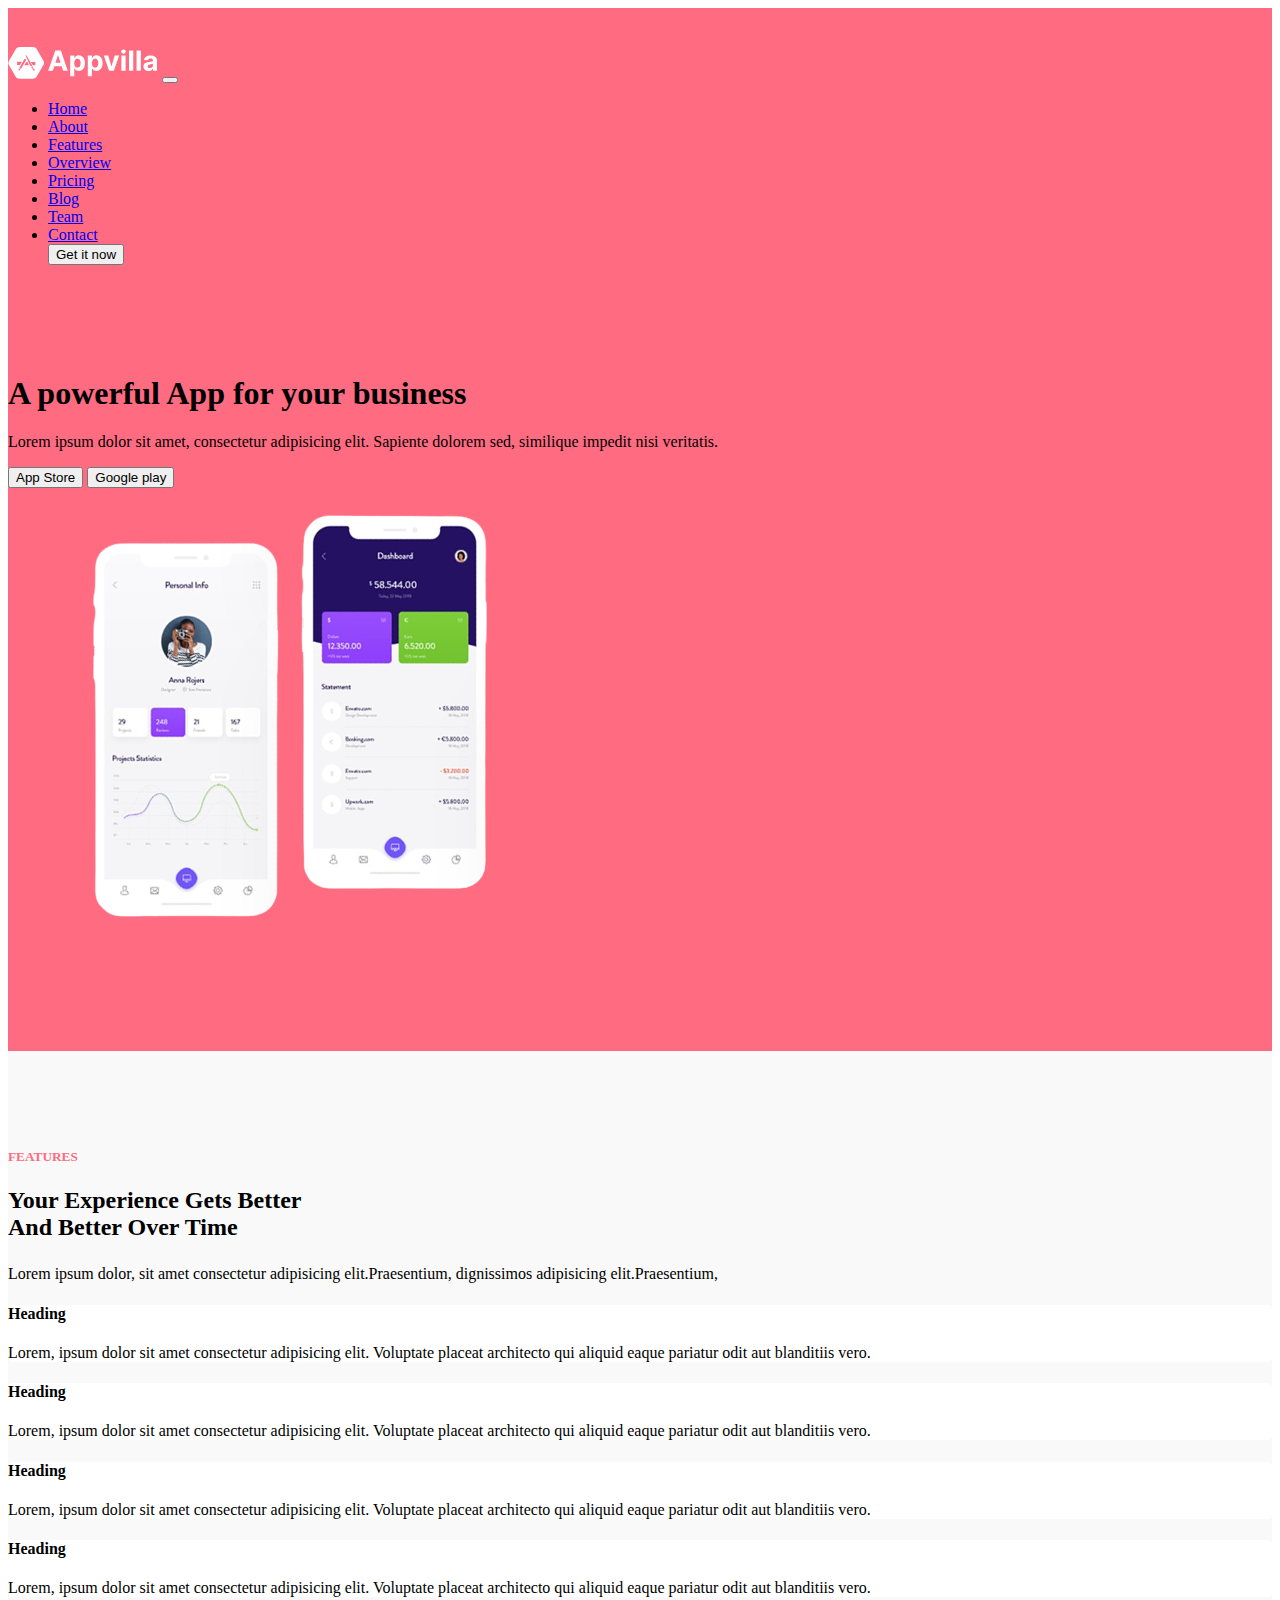
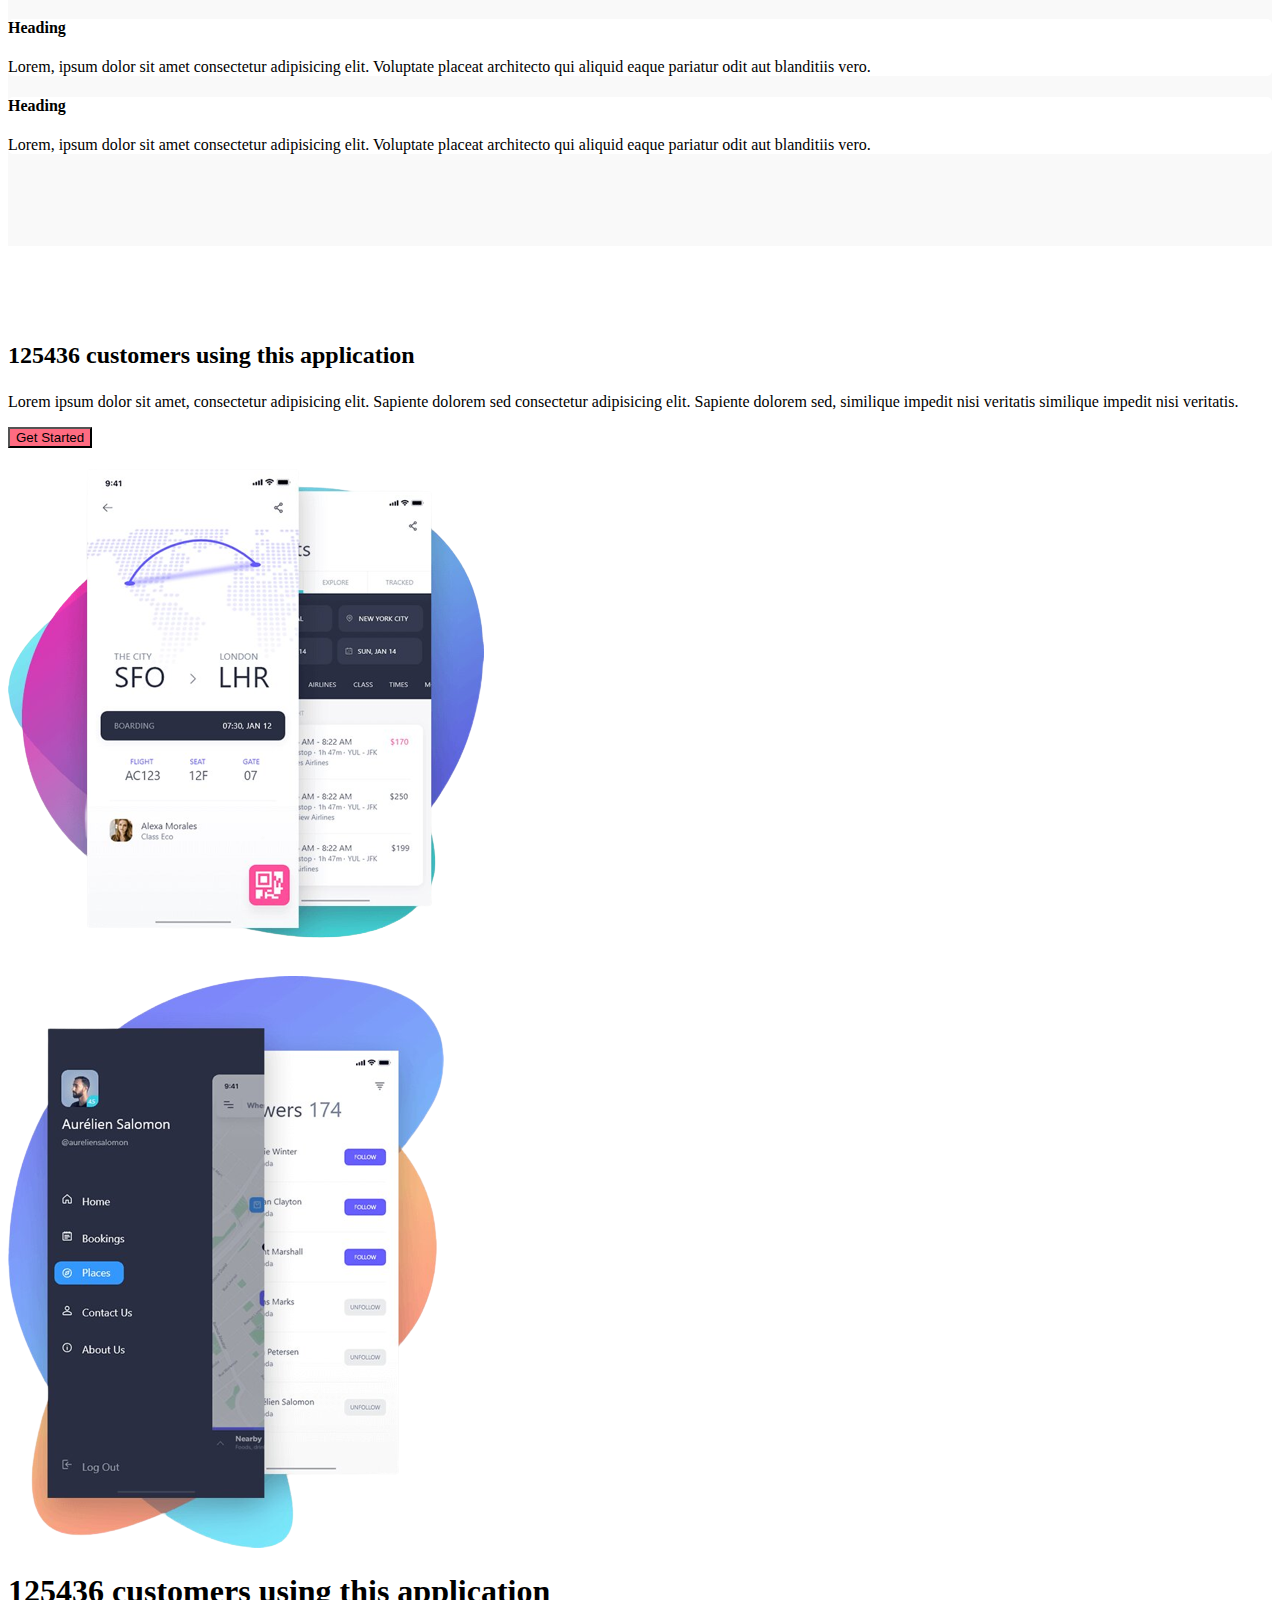
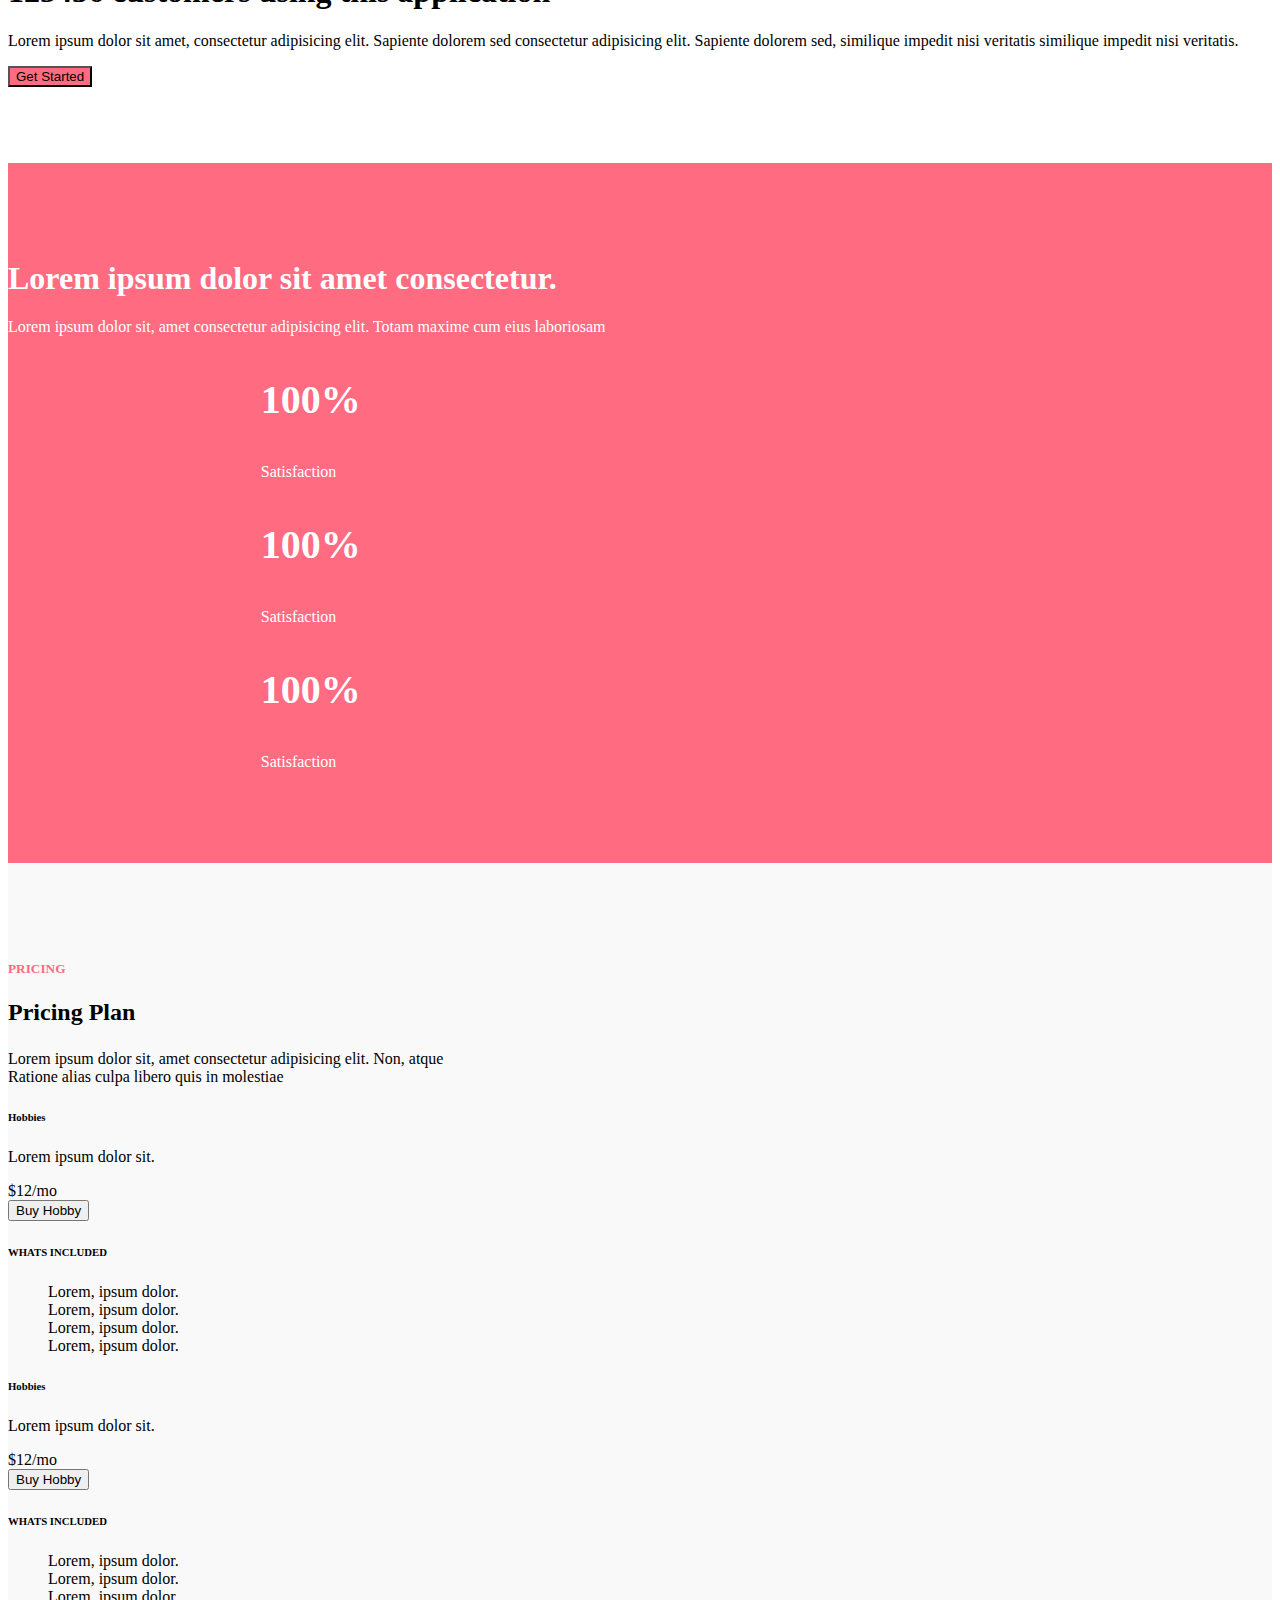
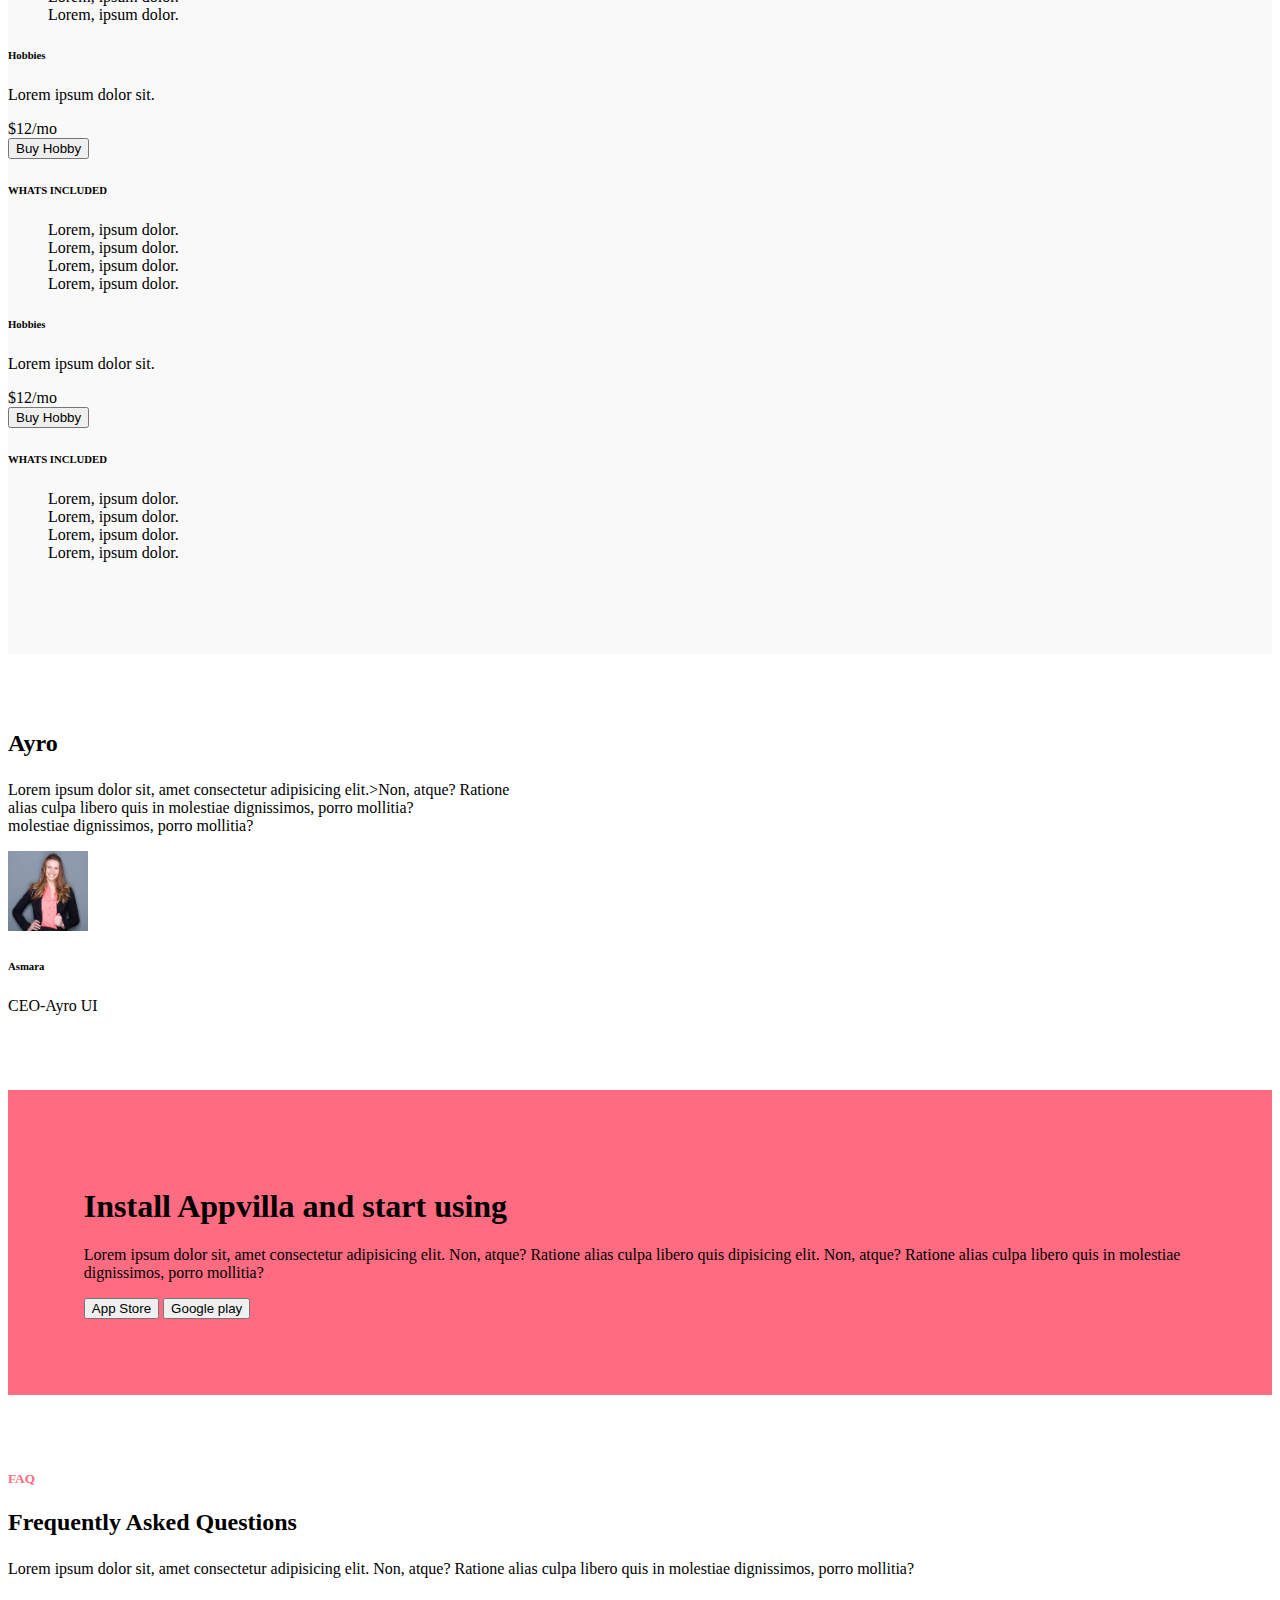
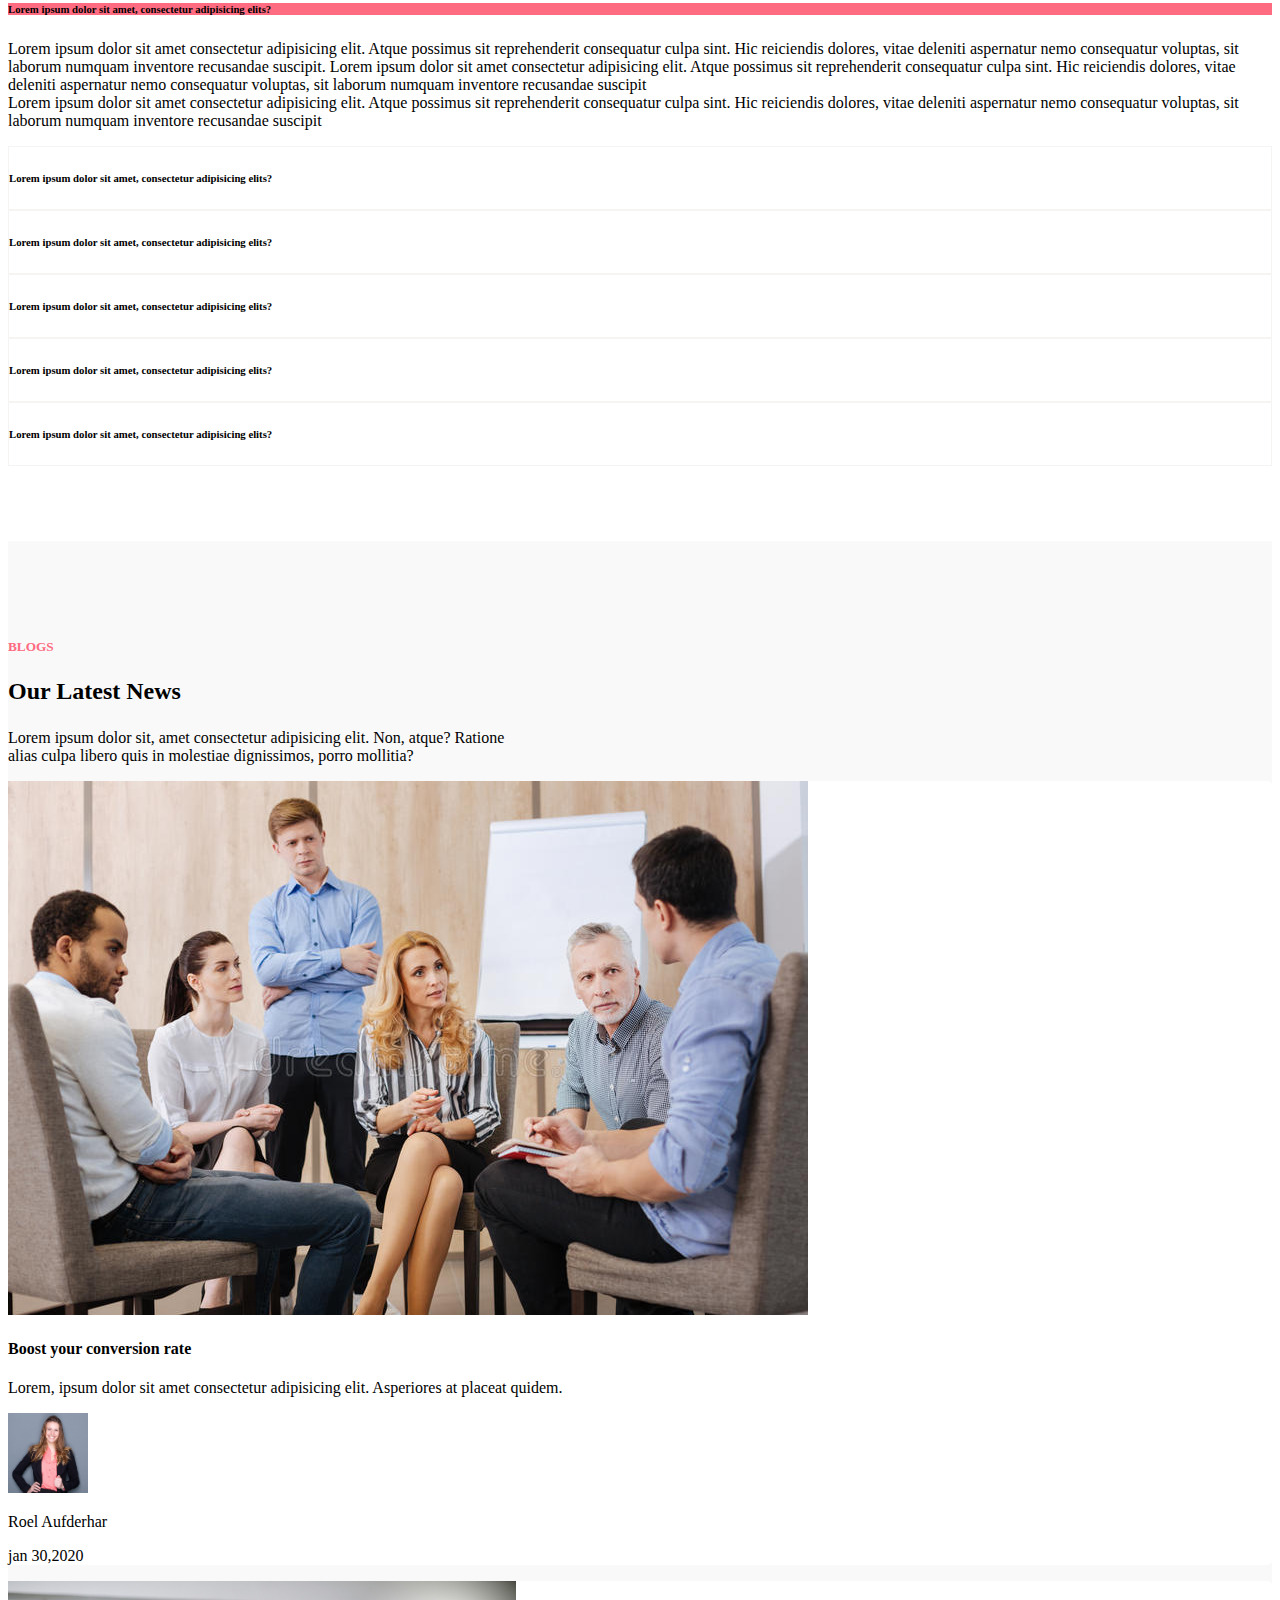
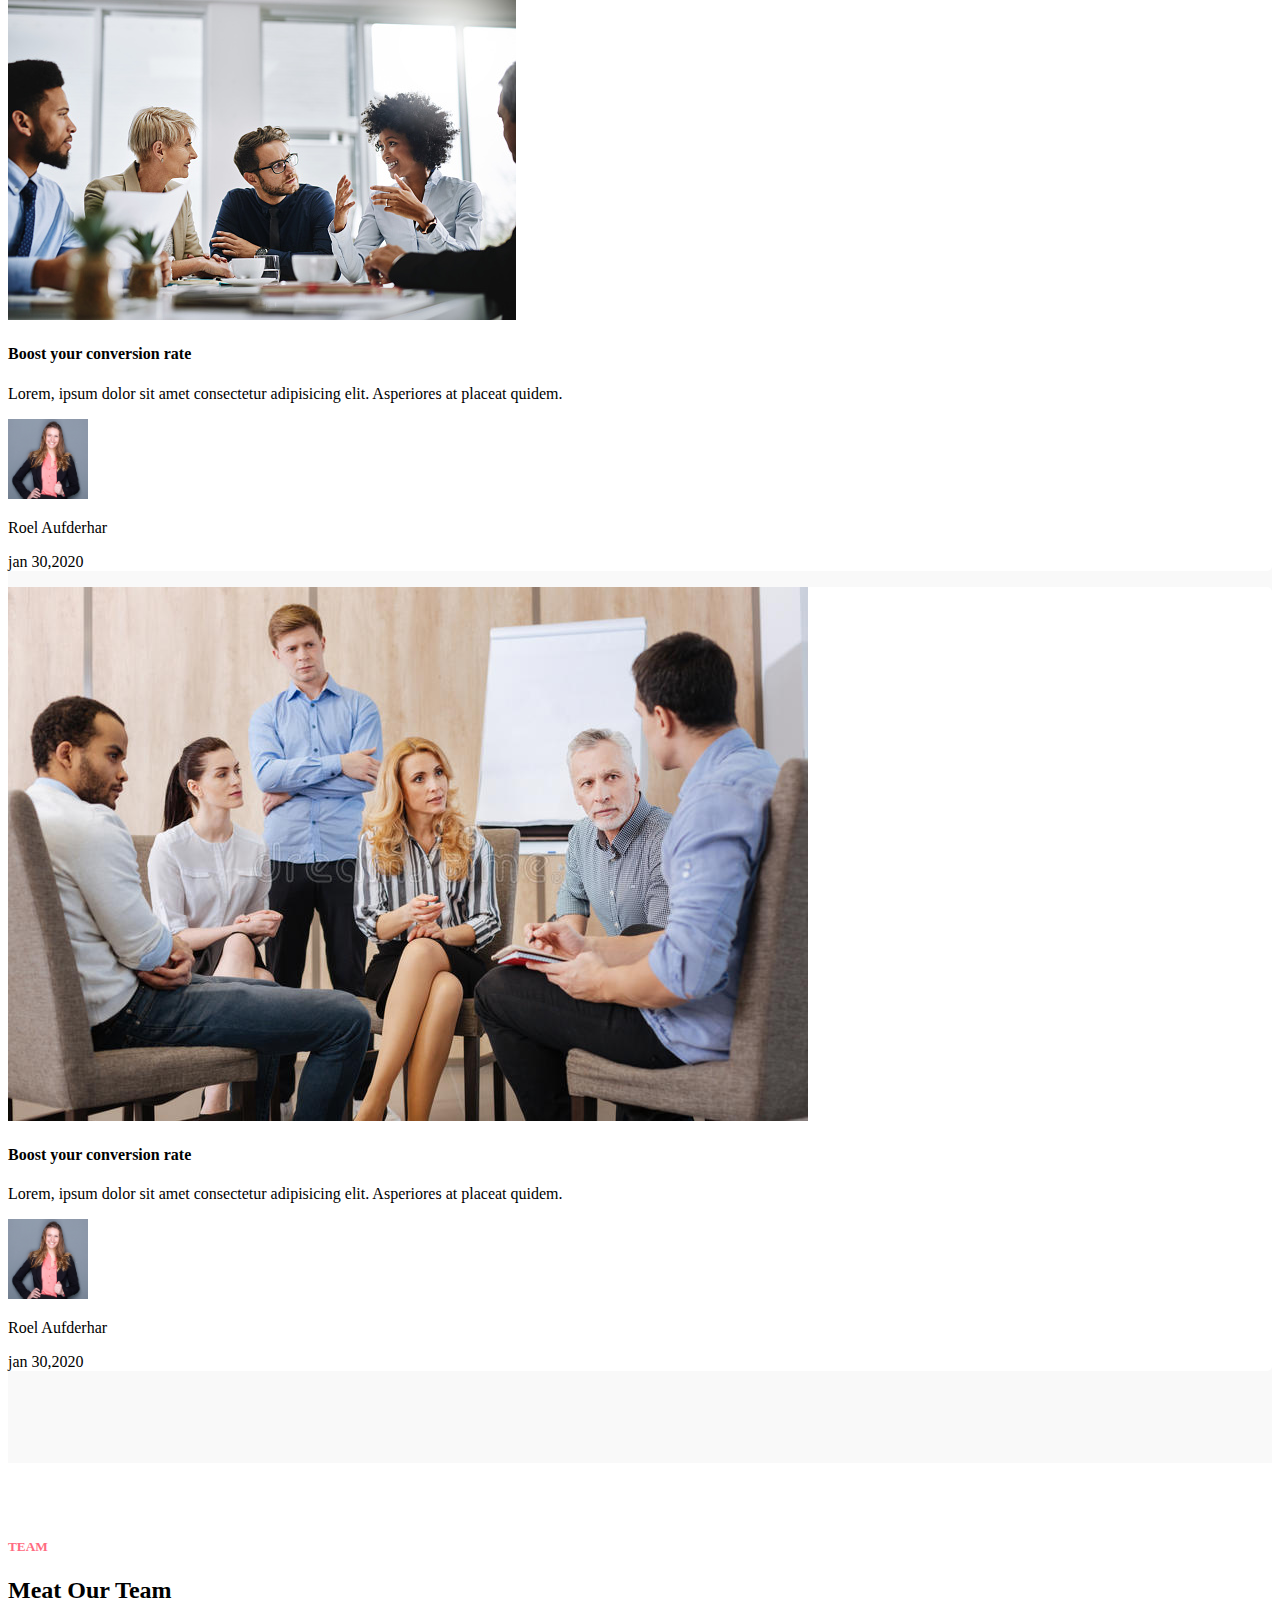
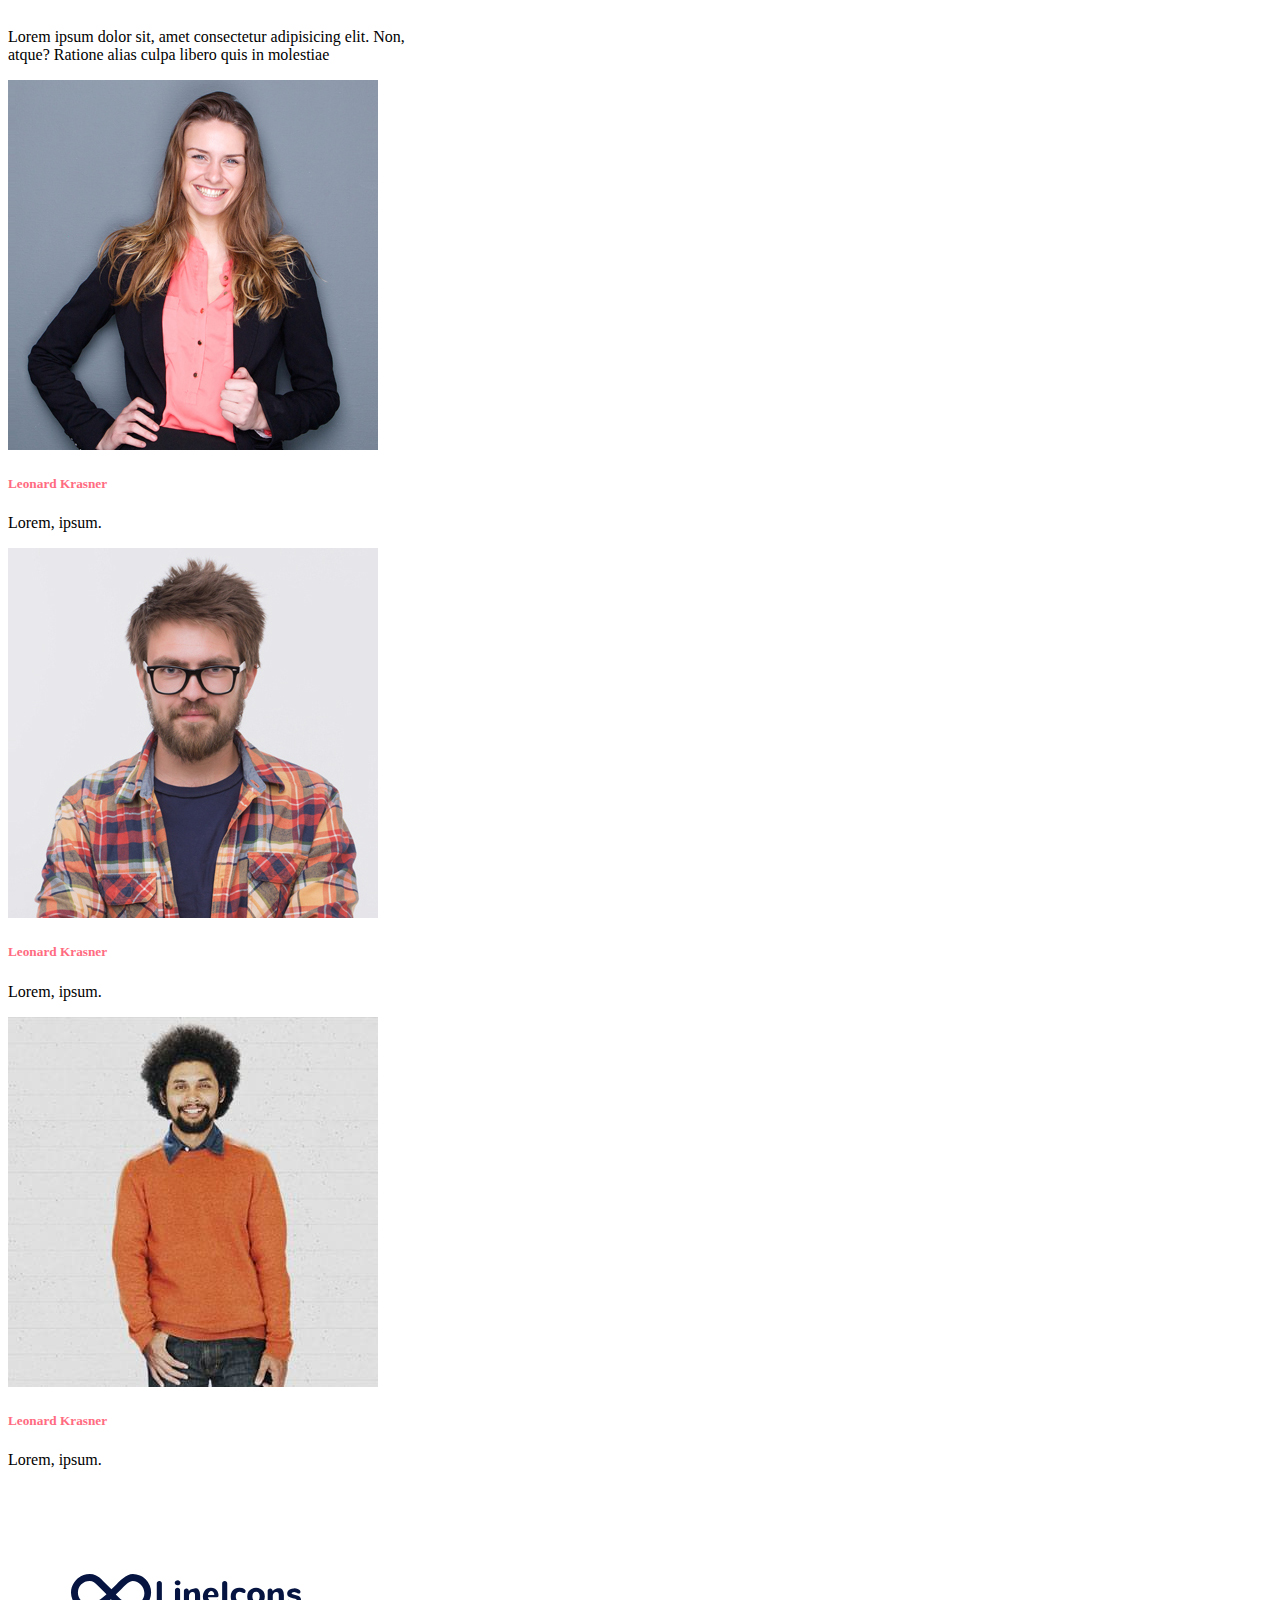
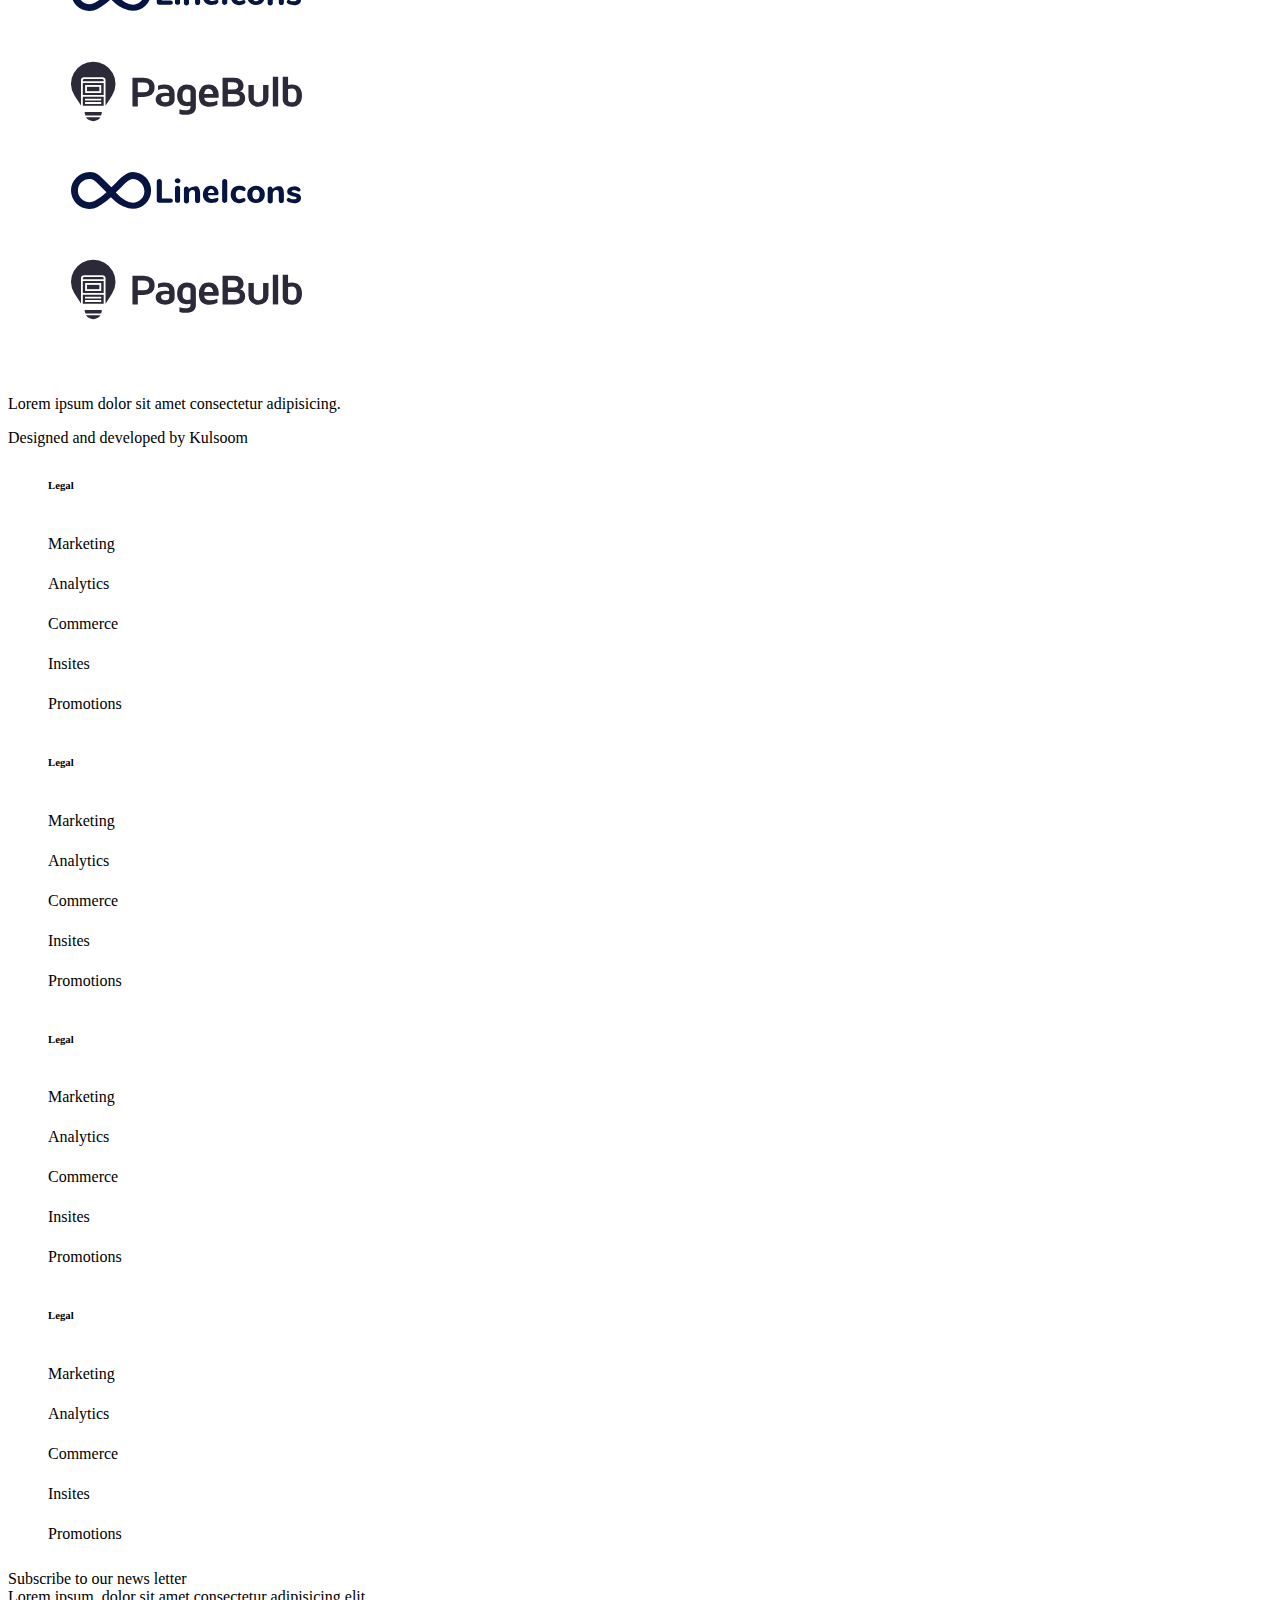
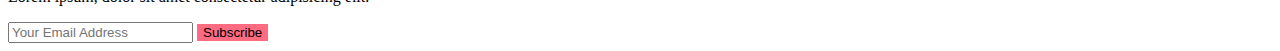
<file: index.html>
<!DOCTYPE html>
<html lang="en">

<head>
  <meta charset="UTF-8">
  <meta name="viewport" content="width=device-width, initial-scale=1.0">
  <meta http-equiv="X-UA-Compatible" content="ie=edge">
  <title>Appvilla</title>
  <!-- bootstrap -->
  <link href="https://cdn.jsdelivr.net/npm/bootstrap@5.3.0-alpha1/dist/css/bootstrap.min.css" rel="stylesheet"
    integrity="sha384-GLhlTQ8iRABdZLl6O3oVMWSktQOp6b7In1Zl3/Jr59b6EGGoI1aFkw7cmDA6j6gD" crossorigin="anonymous">
  <!-- javascript -->
  <script src="https://cdn.jsdelivr.net/npm/bootstrap@5.3.0-alpha1/dist/js/bootstrap.bundle.min.js"></script>

  <!-- fontawsome -->
  <link rel="stylesheet" href="https://cdnjs.cloudflare.com/ajax/libs/font-awesome/6.2.1/css/all.min.css" integrity="sha512-MV7K8+y+gLIBoVD59lQIYicR65iaqukzvf/nwasF0nqhPay5w/9lJmVM2hMDcnK1OnMGCdVK+iQrJ7lzPJQd1w=="
    crossorigin="anonymous" referrerpolicy="no-referrer" />
  <!-- css link -->
  <link rel="stylesheet" href="css/styles.css">
</head>

<body>
  <!-- header section -->
  <section id="Home">
    <div class="container-fluid header">
      <div class="container-fluid fixed-top py-3 w-100" style="background-color:#ff6b81;">
        <nav class="navbar navbar-expand-lg navbar-dark m-0 w-100">
          <div class="container">
            <img src="./images/logo.svg" alt="" class="logo">

            <button class="navbar-toggler" type="button" data-bs-toggle="collapse" data-bs-target="#navbarSupportedContent"
              aria-controls="navbarSupportedContent" aria-expanded="false" aria-label="Toggle navigation">
              <span class="navbar-toggler-icon"></span>
            </button>
            <div class="collapse navbar-collapse" id="navbarSupportedContent">
              <ul class="navbar-nav mx-auto text-center">
                <li class="nav-item">
                  <a class="nav-link mx-2 active" aria-current="page" href="#Home">Home</a>
                </li>
                <li class="nav-item">
                  <a class="nav-link mx-2" href="#about">About</a>
                </li>
                <li class="nav-item">
                  <a class="nav-link mx-2 " href="#features">Features</a>
                </li>
                <li class="nav-item">
                  <a class="nav-link mx-2 " href="#overview">Overview</a>
                </li>
                <li class="nav-item">
                  <a class="nav-link mx-2 " href="#pricing">Pricing</a>
                </li>
                <li class="nav-item">
                  <a class="nav-link mx-2 " href="#blog">Blog</a>
                </li>
                <li class="nav-item">
                  <a class="nav-link mx-2 " href="#team">Team</a>
                </li>
                <li class="nav-item ">
                  <a class="nav-link mx-2 " href="#contact">Contact</a>
                </li>
                <button class="btn btn-outline-light mx-2">Get it now</button>
              </ul>

            </div>
          </div>
        </nav>
      </div>

      <div class="container intro " id="about">
        <div class="row ms-1 p-0">
          <div class="col-lg-6 col-md-6 text-light my-auto">
            <h1>A powerful App for your business</h1>
            <p class="text-light">Lorem ipsum dolor sit amet, consectetur adipisicing elit. Sapiente dolorem sed,
              similique impedit nisi veritatis.</p>
            <button class="btn btn-light btn-light"><i class="fa-brands fa-apple"></i> App Store</button>
            <button class="btn btn-outline-light"><i class="fa-brands fa-google-play"></i> Google play</button>
          </div>
          <div class="col-lg-6 col-md-6 phone-img">
            <img class=" img-fluid" src="./images/WhatsApp_Image_2023-02-16_at_4.07.42_PM-removebg-preview.png" alt="">
          </div>
        </div>

      </div>
    </div>
    </div>
  </section>

  <section id="features">
    <div class="container features">
      <div class="text-center">
        <h5>FEATURES</h5>
        <h2>Your Experience Gets Better<br>And Better Over Time</h2>
        <p>Lorem ipsum dolor, sit amet consectetur adipisicing elit.Praesentium, dignissimos adipisicing
          elit.Praesentium,</p>
      </div>

      <div class="row m-0">
        <div class="col-lg-4 col-md-4">
          <div class="features-content mb-4 p-4">
            <i class="fa-brands fa-apple features-icon"></i>
            <h4>Heading</h4>
            <p>Lorem, ipsum dolor sit amet consectetur adipisicing elit. Voluptate placeat architecto qui aliquid eaque
              pariatur odit aut blanditiis vero.</p>
          </div>
        </div>
        <div class="col-lg-4 col-md-4">
          <div class="features-content mb-4 p-4">
            <i class="fa-brands fa-apple features-icon"></i>
            <h4>Heading</h4>
            <p>Lorem, ipsum dolor sit amet consectetur adipisicing elit. Voluptate placeat architecto qui aliquid eaque
              pariatur odit aut blanditiis vero.</p>
          </div>
        </div>
        <div class="col-lg-4 col-md-4 ">
          <div class="features-content mb-4 p-4">
            <i class="fa-brands fa-apple features-icon"></i>
            <h4>Heading</h4>
            <p>Lorem, ipsum dolor sit amet consectetur adipisicing elit. Voluptate placeat architecto qui aliquid eaque
              pariatur odit aut blanditiis vero.</p>
          </div>
        </div>
        <div class="col-lg-4 col-md-4 ">
          <div class="features-content mb-4 p-4">
            <i class="fa-brands fa-apple features-icon"></i>
            <h4>Heading</h4>
            <p>Lorem, ipsum dolor sit amet consectetur adipisicing elit. Voluptate placeat architecto qui aliquid eaque
              pariatur odit aut blanditiis vero.</p>
          </div>
        </div>
        <div class="col-lg-4 col-md-4 ">
          <div class="features-content mb-4 p-4">
            <i class="fa-brands fa-apple features-icon"></i>
            <h4>Heading</h4>
            <p>Lorem, ipsum dolor sit amet consectetur adipisicing elit. Voluptate placeat architecto qui aliquid eaque
              pariatur odit aut blanditiis vero.</p>
          </div>
        </div>
        <div class="col-lg-4 col-md-4 ">
          <div class="features-content mb-4 p-4">
            <i class="fa-brands fa-apple features-icon"></i>
            <h4>Heading</h4>
            <p>Lorem, ipsum dolor sit amet consectetur adipisicing elit. Voluptate placeat architecto qui aliquid eaque
              pariatur odit aut blanditiis vero.</p>
          </div>
        </div>
      </div>
    </div>
  </section>

  <!-- customers -->
  <section id="overview">
    <div class="container customers">
      <div class="row m-0">
        <div class="col-lg-6 col-md-6 text-dark my-auto">
          <i class="fa-brands fa-apple features-icon"></i>
          <h2>125436 customers using this application</h2>
          <p>Lorem ipsum dolor sit amet, consectetur adipisicing elit. Sapiente dolorem sed consectetur adipisicing
            elit. Sapiente dolorem sed, similique impedit nisi veritatis similique impedit nisi veritatis.</p>
          <button class="btn btn-lg text-light" style="background-color: #ff6b81;">Get Started</button>
        </div>
        <div class="col-lg-6 col-md-6 py-3">
          <img class=" img-fluid" src="./images/img1.png" alt="">
        </div>
      </div>

      <div class="row m-0">
        <div class="col-lg-6 col-md-6 py-3">
          <img class=" img-fluid" src="./images/img2.png" alt="">
        </div>

        <div class="col-lg-6 col-md-6 text-dark my-auto">
          <i class="fa-brands fa-apple features-icon"></i>
          <h1>125436 customers using this application</h1>
          <p>Lorem ipsum dolor sit amet, consectetur adipisicing elit. Sapiente dolorem sed consectetur adipisicing
            elit. Sapiente dolorem sed, similique impedit nisi veritatis similique impedit nisi veritatis.</p>
          <button class="btn btn-lg text-light" style="background-color: #ff6b81;">Get Started</button>
        </div>
      </div>
  </section>

  <!-- happy users -->
  <div class="container-fluid users">
    <div class="container text-center">
      <div class="">
        <h1 class="py-3">Lorem ipsum dolor sit amet consectetur.</h1>
        <p>Lorem ipsum dolor sit, amet consectetur adipisicing elit. Totam maxime cum eius laboriosam</p>
      </div>
      <div class="row boxes">
        <div class="col">
          <p class="text">100%</p>
          <p>Satisfaction</p>
        </div>
        <div class="col">
          <p class="text">100%</p>
          <p>Satisfaction</p>
        </div>
        <div class="col">
          <p class="text">100%</p>
          <p>Satisfaction</p>
        </div>

      </div>
    </div>
  </div>

  <!-- pricing-->
  <div class="container-fluid pricing" id="pricing">
    <div class="text-center">
      <h5>PRICING</h5>
      <h2>Pricing Plan</h2>
      <p class="pb-3">Lorem ipsum dolor sit, amet consectetur adipisicing elit. Non, atque<br> Ratione alias culpa libero quis in
        molestiae</p>
    </div>
    <div class="container">
      <div class="row">
        <div class="col-lg-3">
        <div class="card-top p-4 bg-white mb-1">
          <h6>Hobbies</h6>
          <p class="pt-3">Lorem ipsum dolor sit.</p>
          <span class="d-block">$12/mo</span>
          <div class="text-center pt-4">
            <button class="btn btn-dark px-5 text-center ">Buy Hobby</button>
          </div>
        </div>
          <div class="card-bottom p-4 bg-white">
            <h6>WHATS INCLUDED</h6>
            <ul type="none" class="p-1">
              <li>Lorem, ipsum dolor.</li>
              <li>Lorem, ipsum dolor.</li>
              <li>Lorem, ipsum dolor.</li>
              <li>Lorem, ipsum dolor.</li>
            </ul>
          </div>
        </div>
  
        <div class="col-lg-3">
          <div class="card-top p-4 bg-white  mb-1">
            <h6>Hobbies</h6>
            <p class="pt-3">Lorem ipsum dolor sit.</p>
            <span class="d-block">$12/mo</span>
            <div class="text-center pt-4">
              <button class="btn btn-dark px-5 text-center">Buy Hobby</button>
            </div>
          </div>
            <div class="card-bottom p-4 bg-white">
              <h6>WHATS INCLUDED</h6>
              <ul type="none" class="p-1">
                <li>Lorem, ipsum dolor.</li>
                <li>Lorem, ipsum dolor.</li>
                <li>Lorem, ipsum dolor.</li>
                <li>Lorem, ipsum dolor.</li>
              </ul>
            </div>
          </div>
  
          <div class="col-lg-3">
            <div class="card-top p-4 bg-white  mb-1">
              <h6>Hobbies</h6>
              <p class="pt-3">Lorem ipsum dolor sit.</p>
              <span class="d-block">$12/mo</span>
              <div class="text-center pt-4">
                <button class="btn btn-dark px-5 text-center">Buy Hobby</button>
              </div>
            </div>
              <div class="card-bottom p-4 bg-white">
                <h6>WHATS INCLUDED</h6>
                <ul type="none" class="p-1">
                  <li>Lorem, ipsum dolor.</li>
                  <li>Lorem, ipsum dolor.</li>
                  <li>Lorem, ipsum dolor.</li>
                  <li>Lorem, ipsum dolor.</li>
                </ul>
              </div>
            </div>
            <div class="col-lg-3">
              <div class="card-top p-4 bg-white  mb-1">
              <h6>Hobbies</h6>
                <p class="pt-3">Lorem ipsum dolor sit.</p>
                <span class="d-block">$12/mo</span>
                <div class="text-center pt-4">
                  <button class="btn btn-dark px-5 text-center">Buy Hobby</button>
                </div>
              </div>
                <div class="card-bottom p-4 bg-white ">
                  <h6>WHATS INCLUDED</h6>
                  <ul type="none" class="p-1">
                    <li>Lorem, ipsum dolor.</li>
                    <li>Lorem, ipsum dolor.</li>
                    <li>Lorem, ipsum dolor.</li>
                    <li>Lorem, ipsum dolor.</li>
                  </ul>
                </div>
              </div>
      </div>
    </div>
  </div>

 
  <!-- slider -->
  <section id="#">
    <div class="container-fluid slider-div">
      <div class="para text-center">
        <h2 class="">Ayro</h2>
        <p>Lorem ipsum dolor sit, amet consectetur adipisicing elit.>Non, atque? Ratione  <br>alias culpa libero quis in
          molestiae dignissimos, porro mollitia?<br>molestiae dignissimos, porro mollitia?</p>
        <img class="rounded-circle" src="./images/t-s-3.jpg" alt="" width="80px;">
        <h6>Asmara</h6>
        <p>CEO-Ayro UI</p>
      </div>
    </div>
  </section>

  <!-- download -->
  <section>
    <div class="container-fluid download-div">
      <div class="para text-center text-light">
        <h1>Install Appvilla and start using</h1>
        <p class="px-5">Lorem ipsum dolor sit, amet consectetur adipisicing elit. Non, atque? Ratione alias culpa libero quis
          dipisicing elit. Non, atque? Ratione alias culpa libero quis in molestiae dignissimos, porro mollitia?</p>
        <button class="btn btn-light btn-light"><i class="fa-brands fa-apple"></i> App Store</button>
        <button class="btn btn-outline-light"><i class="fa-brands fa-google-play"></i> Google play</button>
      </div>
    </div>
  </section>

  <!-- faq -->
  <div class="container-fluid faq-div">
    <div class="para text-center">
      <h5>FAQ</h5>
      <h2>Frequently Asked Questions</h2>
      <p>Lorem ipsum dolor sit, amet consectetur adipisicing elit. Non, atque? Ratione alias culpa libero quis in
        molestiae dignissimos, porro mollitia?</p>
    </div>
    <div class="container ">
      <div class="question1 my-3 border: 1px solid transparent">
        <h6 class="py-3 text-light " style="background-color:#ff6b81">Lorem ipsum dolor sit amet, consectetur
          adipisicing elits?</h6>
        <p>Lorem ipsum dolor sit amet consectetur adipisicing elit. Atque possimus sit reprehenderit consequatur culpa
          sint. Hic reiciendis dolores, vitae deleniti aspernatur nemo consequatur voluptas, sit laborum numquam
          inventore recusandae suscipit. Lorem ipsum dolor sit amet consectetur adipisicing elit. Atque possimus sit
          reprehenderit consequatur culpa sint. Hic reiciendis dolores, vitae deleniti aspernatur nemo consequatur
          voluptas, sit laborum numquam inventore recusandae suscipit <br>
          Lorem ipsum dolor sit amet consectetur adipisicing elit. Atque possimus sit reprehenderit consequatur culpa
          sint. Hic reiciendis dolores, vitae deleniti aspernatur nemo consequatur voluptas, sit laborum numquam
          inventore recusandae suscipit</p>
      </div>

      <div class="question1 my-3" style=" border: 1px solid rgb(245, 244, 243)">
        <h6 class="py-3">Lorem ipsum dolor sit amet, consectetur adipisicing elits?</h6>
        <!-- <p>Lorem ipsum dolor sit amet consectetur adipisicing elit. Atque possimus sit reprehenderit consequatur culpa sint. Hic reiciendis dolores, vitae deleniti aspernatur nemo consequatur voluptas, sit laborum numquam inventore recusandae suscipit. Lorem ipsum dolor sit amet consectetur adipisicing elit. Atque possimus sit reprehenderit consequatur culpa sint. Hic reiciendis dolores, vitae deleniti aspernatur nemo consequatur voluptas, sit laborum numquam inventore recusandae suscipit <br>
        Lorem ipsum dolor sit amet consectetur adipisicing elit. Atque possimus sit reprehenderit consequatur culpa sint. Hic reiciendis dolores, vitae deleniti aspernatur nemo consequatur voluptas, sit laborum numquam inventore recusandae suscipit</p> -->
      </div>

      <div class="question1 my-3" style=" border: 1px solid rgb(245, 244, 243)">
        <h6 class="py-3">Lorem ipsum dolor sit amet, consectetur adipisicing elits?</h6>
        <!-- <p>Lorem ipsum dolor sit amet consectetur adipisicing elit. Atque possimus sit reprehenderit consequatur culpa sint. Hic reiciendis dolores, vitae deleniti aspernatur nemo consequatur voluptas, sit laborum numquam inventore recusandae suscipit. Lorem ipsum dolor sit amet consectetur adipisicing elit. Atque possimus sit reprehenderit consequatur culpa sint. Hic reiciendis dolores, vitae deleniti aspernatur nemo consequatur voluptas, sit laborum numquam inventore recusandae suscipit <br>
        Lorem ipsum dolor sit amet consectetur adipisicing elit. Atque possimus sit reprehenderit consequatur culpa sint. Hic reiciendis dolores, vitae deleniti aspernatur nemo consequatur voluptas, sit laborum numquam inventore recusandae suscipit</p> -->
      </div>
      <div class="question1 my-3" style="border: 1px solid rgb(245, 244, 243)">
        <h6 class="py-3">Lorem ipsum dolor sit amet, consectetur adipisicing elits?</h6>
        <!-- <p>Lorem ipsum dolor sit amet consectetur adipisicing elit. Atque possimus sit reprehenderit consequatur culpa sint. Hic reiciendis dolores, vitae deleniti aspernatur nemo consequatur voluptas, sit laborum numquam inventore recusandae suscipit. Lorem ipsum dolor sit amet consectetur adipisicing elit. Atque possimus sit reprehenderit consequatur culpa sint. Hic reiciendis dolores, vitae deleniti aspernatur nemo consequatur voluptas, sit laborum numquam inventore recusandae suscipit <br>
        Lorem ipsum dolor sit amet consectetur adipisicing elit. Atque possimus sit reprehenderit consequatur culpa sint. Hic reiciendis dolores, vitae deleniti aspernatur nemo consequatur voluptas, sit laborum numquam inventore recusandae suscipit</p> -->
      </div>
      <div class="question1 my-3" style="border: 1px solid rgb(245, 244, 243)">
        <h6 class="py-3">Lorem ipsum dolor sit amet, consectetur adipisicing elits?</h6>
        <!-- <p>Lorem ipsum dolor sit amet consectetur adipisicing elit. Atque possimus sit reprehenderit consequatur culpa sint. Hic reiciendis dolores, vitae deleniti aspernatur nemo consequatur voluptas, sit laborum numquam inventore recusandae suscipit. Lorem ipsum dolor sit amet consectetur adipisicing elit. Atque possimus sit reprehenderit consequatur culpa sint. Hic reiciendis dolores, vitae deleniti aspernatur nemo consequatur voluptas, sit laborum numquam inventore recusandae suscipit <br>
        Lorem ipsum dolor sit amet consectetur adipisicing elit. Atque possimus sit reprehenderit consequatur culpa sint. Hic reiciendis dolores, vitae deleniti aspernatur nemo consequatur voluptas, sit laborum numquam inventore recusandae suscipit</p> -->
      </div>
      <div class="question1 my-3 " style="border: 1px solid rgb(245, 244, 243)">
        <h6 class="py-3">Lorem ipsum dolor sit amet, consectetur adipisicing elits?</h6>
        <!-- <p>Lorem ipsum dolor sit amet consectetur adipisicing elit. Atque possimus sit reprehenderit consequatur culpa sint. Hic reiciendis dolores, vitae deleniti aspernatur nemo consequatur voluptas, sit laborum numquam inventore recusandae suscipit. Lorem ipsum dolor sit amet consectetur adipisicing elit. Atque possimus sit reprehenderit consequatur culpa sint. Hic reiciendis dolores, vitae deleniti aspernatur nemo consequatur voluptas, sit laborum numquam inventore recusandae suscipit <br>
        Lorem ipsum dolor sit amet consectetur adipisicing elit. Atque possimus sit reprehenderit consequatur culpa sint. Hic reiciendis dolores, vitae deleniti aspernatur nemo consequatur voluptas, sit laborum numquam inventore recusandae suscipit</p> -->
      </div>
    </div>
  </div>

  <!--blog-->
  <div class="container-fluid bolg-div" id="blog">
    <div class="text-center">
      <h5>BLOGS</h5>
      <h2>Our Latest News</h2>
      <p class="mb-5">Lorem ipsum dolor sit, amet consectetur adipisicing elit. Non, atque? Ratione <br>alias culpa libero quis in
        molestiae dignissimos, porro mollitia?</p>
    </div>

<div class="container">
  <div class="row m-0">
    <div class="col">
      <div class="features-content mb-4">
        <div class="card">
          <img class="img-fluid" src="./images/group.jpg" alt="" style="height: ">
          <div class="card-body">
            <div class="card-title ">
              <h4>Boost your conversion rate</h4>
              <p>Lorem, ipsum dolor sit amet consectetur adipisicing elit. Asperiores at placeat quidem. </p>
            </div>
            <div class="card-body d-flex">
              <img class="rounded-circle" src="./images/t-s-3.jpg" alt="" width="80px;">
              <div class="side-text ms-2">
                <p>Roel Aufderhar</p>
                <p>jan 30,2020</p>
              </div>
            </div>
          </div>
        </div>
      </div>

    </div>
    <div class="col">
      <div class="features-content mb-4">
        <div class="card">
          <img class="img-fluid" src="./images/group-disscussion.jpg" alt="">
          <div class="card-body">
            <div class="card-title ">
              <h4>Boost your conversion rate</h4>
              <p>Lorem, ipsum dolor sit amet consectetur adipisicing elit. Asperiores at placeat quidem. </p>
            </div>
            <div class="card-body d-flex">
              <img class="rounded-circle" src="./images/t-s-3.jpg" alt="" width="80px;">
              <div class="side-text ms-2">
                <p>Roel Aufderhar</p>
                <p>jan 30,2020</p>
              </div>
            </div>
          </div>
        </div>
      </div>
    </div>

    <div class="col">
      <div class="features-content mb-4">
        <div class="card">
          <img class="img-fluid" src="./images/group.jpg" alt="">
          <div class="card-body">
            <div class="card-title ">
              <h4>Boost your conversion rate</h4>
              <p>Lorem, ipsum dolor sit amet consectetur adipisicing elit. Asperiores at placeat quidem. </p>
            </div>
            <div class="card-body d-flex">
              <img class="rounded-circle" src="./images/t-s-3.jpg" alt="" width="80px;">
              <div class="side-text ms-2">
                <p>Roel Aufderhar</p>
                <p>jan 30,2020</p>
              </div>
            </div>
          </div>
        </div>
      </div>
    </div>
  </div>
</div>
  </div>

   <!-- team -->
   <section id="team">
    <div class="container-fluid team-div">
      <div class="text-center">
        <h5>TEAM</h5>
        <h2>Meat Our Team</h2>
        <p class="pb-3">Lorem ipsum dolor sit, amet consectetur adipisicing elit. Non,<br>atque? Ratione alias culpa libero quis in
          molestiae</p>
      </div>
      <div class="container">
        <div class="row m-0 ">
          <div class="col">
            <div class="features-content mb-4">
              <div class="card">
                <img class="img-fluid" src="./images/t-s-3.jpg" alt="">
                <div class="card-body d-flex">
                  <div class="card-title">
                    <h5 class="text-dark">Leonard Krasner</h5>
                    <p>Lorem, ipsum.</p>
                  </div>
                  <div class="icons ms-auto">
                    <i class="fa-brands fa-twitter mx-2"></i>
                    <i class="fa-brands fa-linkedin"></i>
                  </div>
                </div>
              </div>
            </div>
  
          </div>
          <div class="col">
            <div class="features-content mb-4">
              <div class="card">
                <img class="img-fluid" src="./images/t-s-2.jpg" alt="">
                <div class="card-body d-flex">
                  <div class="card-title">
                    <h5 class="text-dark">Leonard Krasner</h5>
                    <p>Lorem, ipsum.</p>
                  </div>
                  <div class="icons ms-auto">
                    <i class="fa-brands fa-twitter mx-2"></i>
                    <i class="fa-brands fa-linkedin"></i>
                  </div>
                </div>
              </div>
            </div>
  
          </div>
          <div class="col">
            <div class="features-content mb-4">
              <div class="card">
                <img class="img-fluid" src="./images/t-s-4.jpg" alt="">
                <div class="card-body d-flex">
                  <div class="card-title">
                    <h5 class="text-dark">Leonard Krasner</h5>
                    <p>Lorem, ipsum.</p>
                  </div>
                  <div class="icons ms-auto">
                    <i class="fa-brands fa-twitter mx-2"></i>
                    <i class="fa-brands fa-linkedin"></i>
                  </div>
                </div>
              </div>
            </div>
          </div>
        </div>
      </div>
    </div>
  </section>

  <!-- brand-icons -->
  <div class="container icons-div m-0 text-center py-5">
    <div class="row m-0">
      <div class="col-lg-3 col-md-6">
        <img class="img-fluid" src="./images/icon1.svg" alt="">
      </div>
      <div class="col-lg-3 col-md-6">
        <img class="img-fluid"  src="./images/icon3.svg" alt="">
      </div>
      <div class="col-lg-3 col-md-6">
        <img class="img-fluid"  src="./images/icon1.svg" alt="">
      </div>
      <div class="col-lg-3 col-md-6">
        <img class="img-fluid" src="./images/icon3.svg" alt="">
      </div>
    </div>
  </div>

  <!-- footer -->
   <div class="container-fluid bg-dark py-5 p-0" id="contact">
      <div class="container text-light m-0 mx-auto">
          <div class="row m-0">
              <div class="col-lg-4 col-md-6">
                  <img src="./images/logo.svg" alt="" class="logo pb-3">
                  <p>Lorem ipsum dolor sit amet consectetur adipisicing.</p>
                  <div class="social" style="line-height:2">
                      <i class="fa-brands fa-twitter mx-2"></i>
                      <i class="fa-brands fa-twitter mx-2"></i>
                      <i class="fa-brands fa-twitter mx-2"></i>
                      <i class="fa-brands fa-twitter mx-2"></i>
                  </div>
                  <p class="py-2">Designed and developed by Kulsoom</p>
              </div>
              <div class="col-lg-2 col-md-6">
                       
                  <ul type="none" style="line-height:2.5">
                      <li><h6 class="py-2">Legal</h6></li>
                      <li>Marketing</li>
                      <li>Analytics</li>
                      <li>Commerce</li>
                      <li>Insites</li>
                      <li>Promotions</li>
                    </ul>
                </div>
                 <div class="col-lg-2 col-md-6">
                            
                    <ul type="none"  style="line-height:2.5">
                        <li><h6 class="py-2">Legal</h6></li>
                        <li>Marketing</li>
                        <li>Analytics</li>
                        <li>Commerce</li>
                        <li>Insites</li>
                        <li>Promotions</li>
                      </ul>
                  </div>
                  <div class="col-lg-2 col-md-6">
                      <ul type="none"  style="line-height:2.5">
                          <li><h6 class="py-2">Legal</h6></li>
                          <li>Marketing</li>
                          <li>Analytics</li>
                          <li>Commerce</li>
                          <li>Insites</li>
                          <li >Promotions</li>
                        </ul>
                    </div>
                    <div class="col-lg-2 col-md-6">
                      
                        <ul type="none"  style="line-height:2.5">
                            <li><h6 class="py-2">Legal</h6></li>
                            <li>Marketing</li>
                            <li>Analytics</li>
                            <li>Commerce</li>
                            <li>Insites</li>
                            <li>Promotions</li>
                          </ul>
                      </div>
          </div>
          </div>
          <div class="container border border-light py-5 p-0" >
             <div class="row d-flex justify-content-between m-0 ">
              <div class="col-lg-8 text-light">
                  <p class="">Subscribe to our news letter<br>
                  Lorem ipsum, dolor sit amet consectetur adipisicing elit.</p>
              </div>
              <div class="col-lg-4">
                <form action="" class="w-100 d-flex">
                  <input class="form-control mx-1 py-3 text-white" type="email" placeholder="Your Email Address">
                  <input class="form-control mx-1 py-3" type="submit" value="Subscribe"style="background-color:#ff6b81; border: none">
                  </form>
              </div>
            </div>
          </div>
  </div>
</body>

</html>
</file>
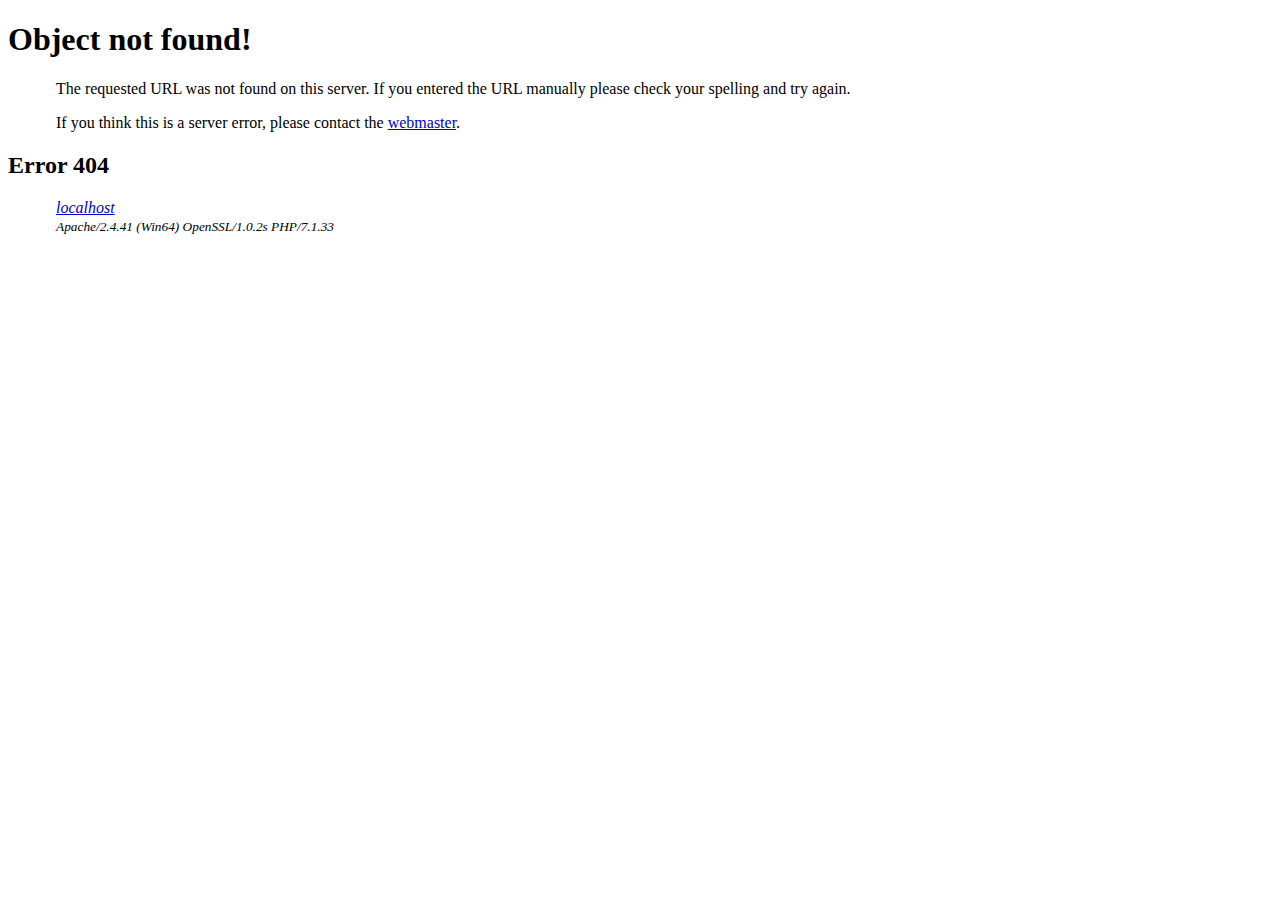
<file: images/Object not found!.html>
<!DOCTYPE html PUBLIC "-//W3C//DTD XHTML 1.0 Strict//EN" "http://www.w3.org/TR/xhtml1/DTD/xhtml1-strict.dtd">
<!-- saved from url=(0036)http://localhost/loginform/login.php -->
<html xmlns="http://www.w3.org/1999/xhtml" lang="en" xml:lang="en"><head><meta http-equiv="Content-Type" content="text/html; charset=UTF-8">
<title>Object not found!</title>
<link rev="made" href="mailto:postmaster@localhost">
<style type="text/css"><!--/*--><![CDATA[/*><!--*/ 
    body { color: #000000; background-color: #FFFFFF; }
    a:link { color: #0000CC; }
    p, address {margin-left: 3em;}
    span {font-size: smaller;}
/*]]>*/--></style>
</head>

<body>
<h1>Object not found!</h1>
<p>


    The requested URL was not found on this server.

  

    If you entered the URL manually please check your
    spelling and try again.

  

</p>
<p>
If you think this is a server error, please contact
the <a href="mailto:postmaster@localhost">webmaster</a>.

</p>

<h2>Error 404</h2>
<address>
  <a href="http://localhost/">localhost</a><br>
  <span>Apache/2.4.41 (Win64) OpenSSL/1.0.2s PHP/7.1.33</span>
</address>



</body></html>
</file>
<file: css/styles.css>
.header{
  background-color: #ff6b81;
  padding: 3% 0;
}
.logo{
  width: 150px;
}
h5{
  color:#ff6b81;
}
h2{
  margin-bottom: 1.5rem;
  font-weight: 700;
}
.intro{
  padding-bottom: 5.7%;
  padding-top: 5.7%;
}
/* features */
#features,.bolg-div,.pricing{
  background-color: #f9f9f9;
  padding: 6% 0;
}

 .customers{
  padding: 6% 0;
} 
.features-icon{
  background-color: #ff6b81;
  border-radius: 5px;
  width: 50px;
  height: 50px;
  text-align: center;
  line-height: 50px;
  margin-bottom: 25px;
}
.features-content{
  background-color: #ffffff;
  border-radius: 5px;
}
/* users */
.users{
  background-color: #ff6b81;
  color: #ffffff;
  padding: 6% 0;
}
.text{
  font-size: 40px;
  font-weight: 700;
}
.boxes{
  width: 60%;
  margin: 0 20%;
}


/* team */
.team-div{
  /* width: 80%; */
}
.team-div,.slider-div,.faq-div,.icons-div{
  margin: 6% auto;
}
.icons-div{
  width: 90% ;
  margin: 0 5%!important;
}
.footer-div{
  width: 90%;
  margin: 0 5%!important;
}
.download-div{
  background-color: #ff6b81;
  padding:6%!important;
}
input [type="submit"]{
  background-color: #ff6b81;
}


.card{
  border: none;

}
@media (max-width:767px){
  .phone-img{
    display: none;
  }
  .header{
    text-align: center;
    
  }
  .features-text{
    width: 100%;
  }
  .customers-row{
    text-align: center;
  }
  .footer{
    text-align: center;
  }
}
</file>
